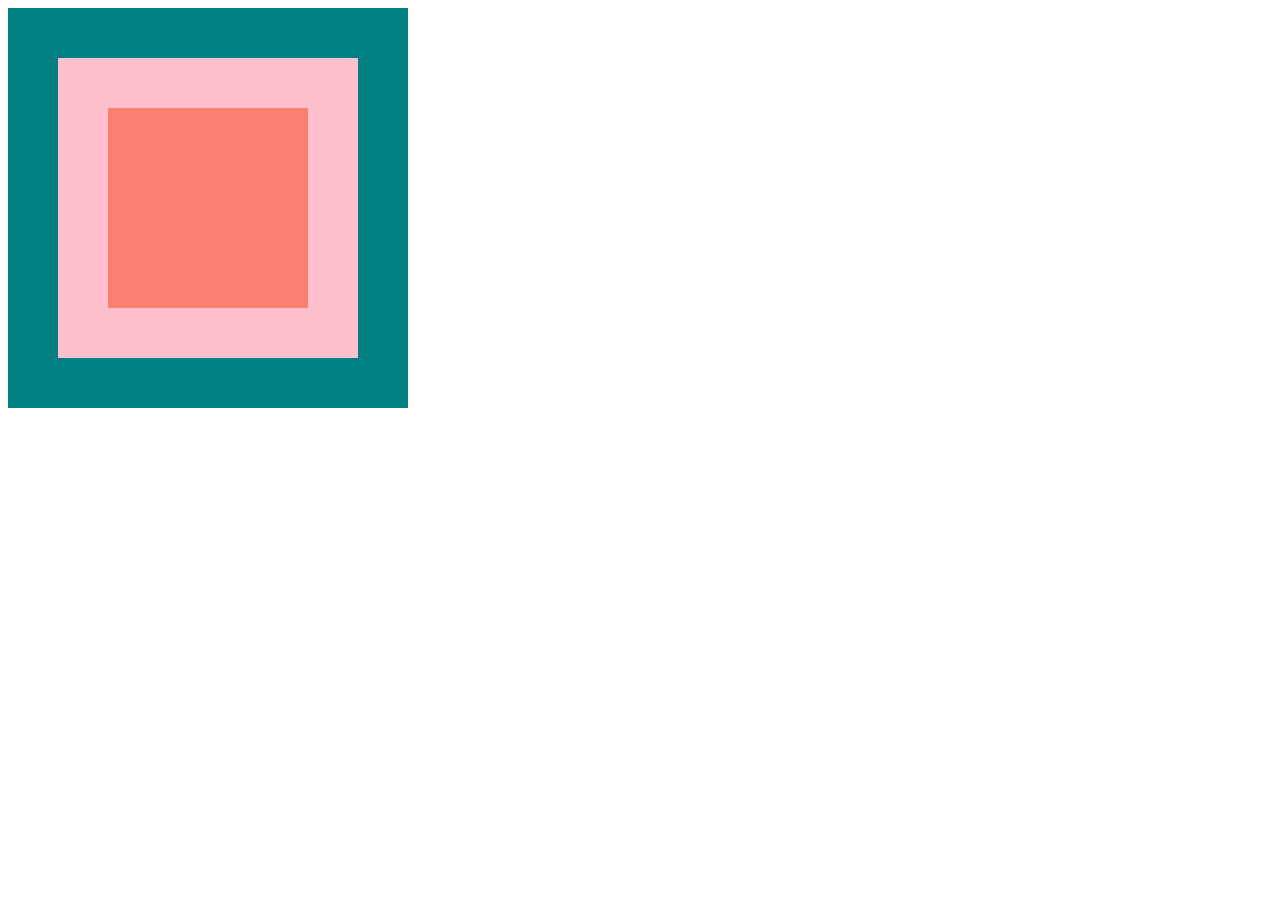
<file: LabAssignment_1/index.html>
<!DOCTYPE html>

<html>
  <head>
    <title>Section 2: Boxes Exercise</title>
    <link href="boxes.css" rel="stylesheet">
  </head>
  <body>
    <div id="outer-box">
      <div id="inner-box"></div>
    </div>
  </body>
</html>
</file>
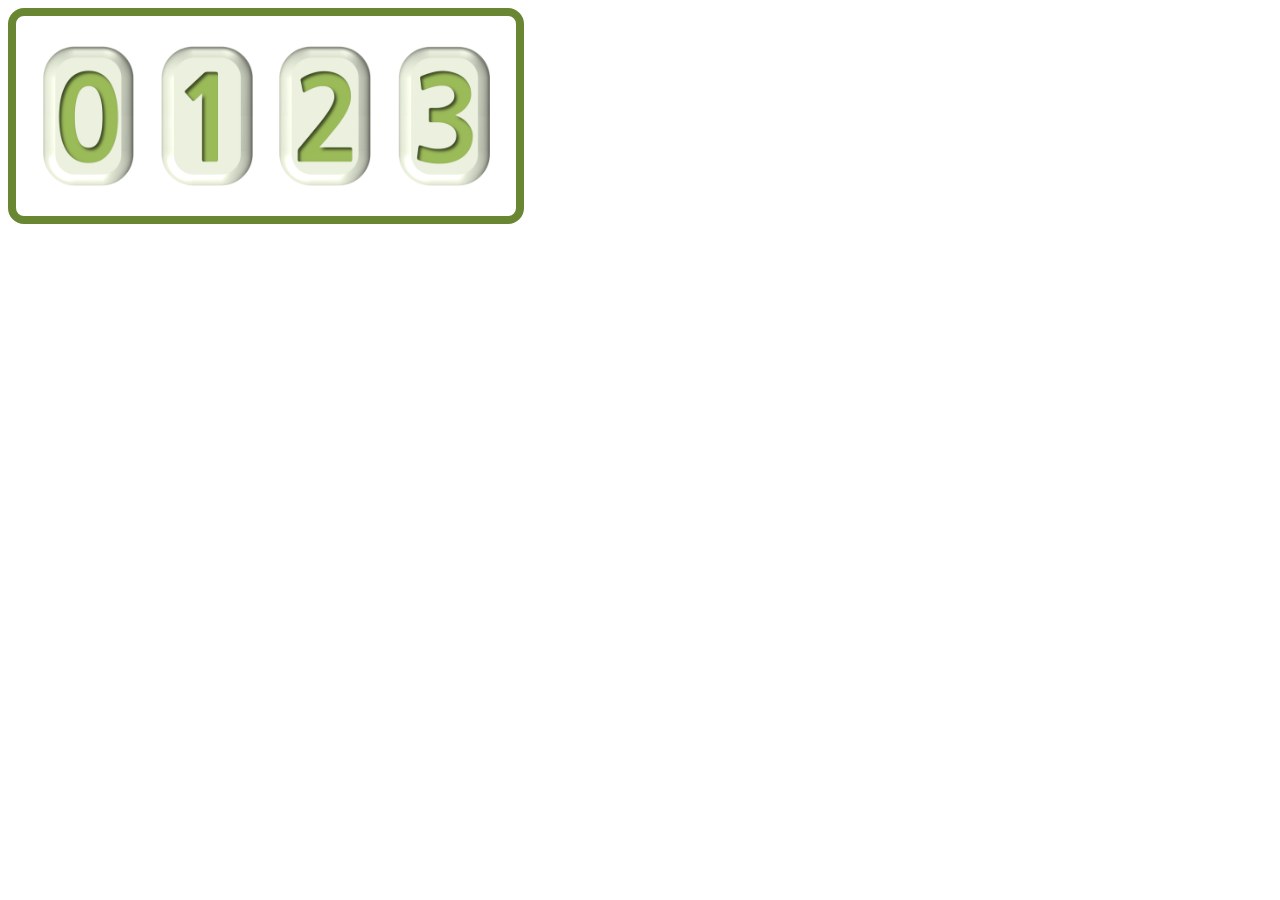
<file: LabAssignment_2/index.html>
<!DOCTYPE html>
<!--
  Starter HTML for the Layout Exercise
-->

<html lang="en">
  <head>
    <title>Number Card Demo</title>
    <link rel="stylesheet" href="number.css">
  </head>
  <body>
    <div>
      <img src="number-0.png" alt="Number 0 tile">
      <img src="number-1.png" alt="Number 1 tile">
      <img src="number-2.png" alt="Number 2 tile">
      <img src="number-3.png" alt="Number 3 tile">
    </div>
  </body>
</html>
</file>
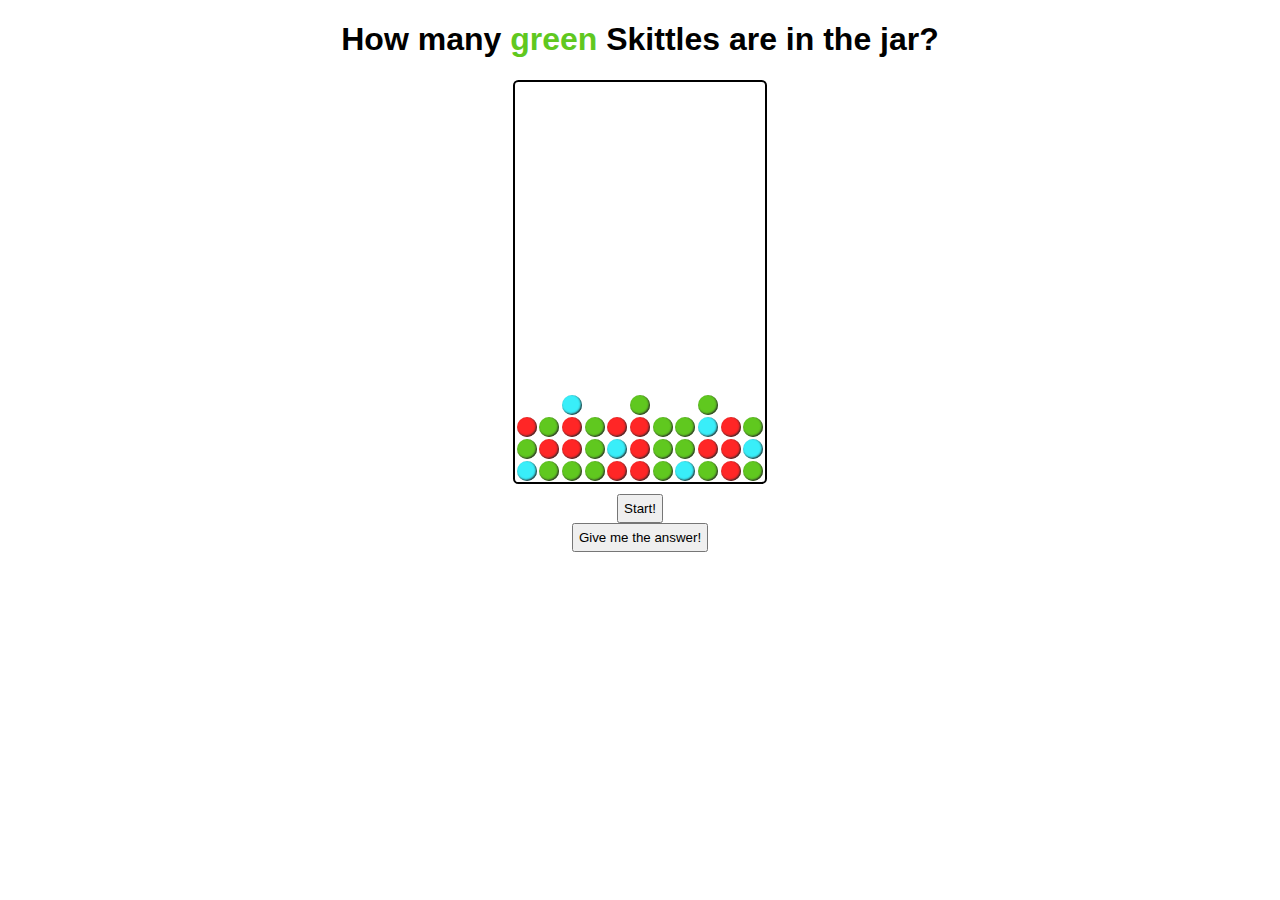
<file: SeydaKara_HW2/index.html>
<!DOCTYPE html>
<!--
  Starter HTML for Skittles Game Exercise (V1). This is just the a jar with skittles.
  -->
<html lang="en">

<head>
  <meta charset="UTF-8">
  <title>Skittles Game</title>
  <link rel="stylesheet" href="skittles.css">
  <script src="skittles-starter.js"></script>
</head>

<body>
  <header>
    <h1>How many <span id="color" class="green">green </span>Skittles are in the jar?</h1>
  </header>

  <main>
    <!-- The Skittles jar! -->
    <div id="jar">
      <div class="skittle blue"></div>
      <div class="skittle green"></div>
      <div class="skittle green"></div>
      <div class="skittle green"></div>
      <div class="skittle red"></div>
      <div class="skittle red"></div>
      <div class="skittle green"></div>
      <div class="skittle blue"></div>
      <div class="skittle green"></div>
      <div class="skittle red"></div>
      <div class="skittle green"></div>
      <div class="skittle green"></div>
      <div class="skittle red"></div>
      <div class="skittle red"></div>
      <div class="skittle green"></div>
      <div class="skittle blue"></div>
      <div class="skittle red"></div>
      <div class="skittle green"></div>
      <div class="skittle green"></div>
      <div class="skittle red"></div>
      <div class="skittle red"></div>
      <div class="skittle blue"></div>
      <div class="skittle red"></div>
      <div class="skittle green"></div>
      <div class="skittle red"></div>
      <div class="skittle green"></div>
      <div class="skittle red"></div>
      <div class="skittle red"></div>
      <div class="skittle green"></div>
      <div class="skittle green"></div>
      <div class="skittle blue"></div>
      <div class="skittle red"></div>
      <div class="skittle green"></div>
      <div class="skittle blue"></div>
      <div class="skittle green"></div>
      <div class="skittle green"></div>
    </div>
    <!-- We will add the "hidden" class to the second view (#game-play) eventually,
         but it's easier to test our JS for now when we can see both buttons. -->
    <article id="game-setup">
      <button id="start-btn">Start!</button>
    </article>

    <article id="game-play">
      <button id="answer-btn">Give me the answer!</button>
      <p class="hidden">There are <span id="count"></span> skittles in the jar!</p>
    </article>
  </main>
</body>

</html
</file>
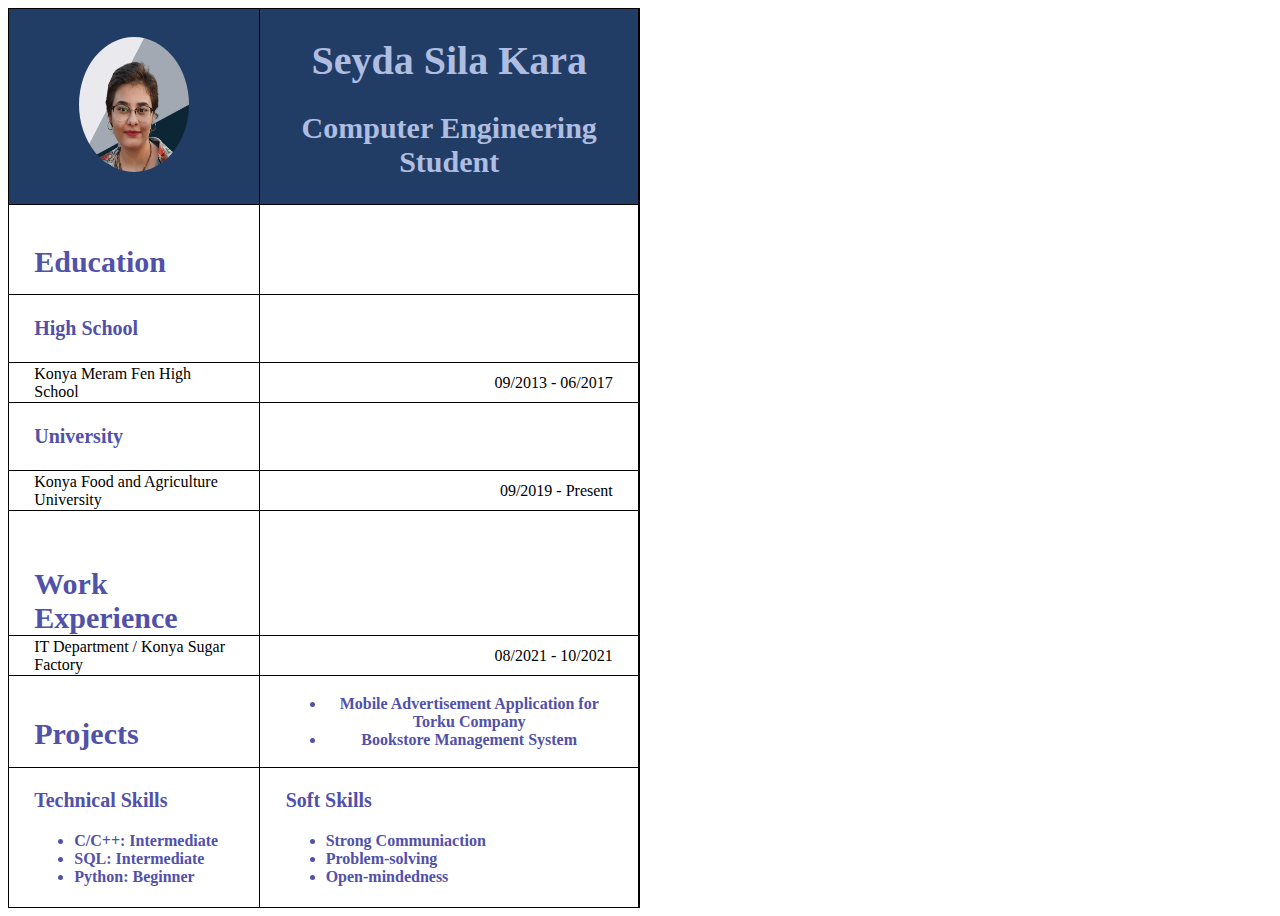
<file: SeydaKara_HW1/Seyda_Kara_HW1.html>
<!DOCTYPE html>
<html>
  <head>
    <meta charset="utf-8">
    <meta name="viewport" content="width=device-width">
    <title>HW</title>
    <link href="Seyda_Kara_HW1.css" rel="stylesheet" type="text/css" />
  

  </head>
  <body>

    <table style="width: 50%;">
      <thead>
        <tr id="head">
          <th><img style="width: 55%; height: 70%;" src="assets/profile.png" alt="selfphoto that front plain background"></th>
          <th id = "Name", style="width: 60%;",scope="col", colspan="2">
            <h1  id = "Name">Seyda Sila Kara</h1>
            <h2  id = "Name">Computer Engineering Student</h2>
          </th>
          <th></th>
          
        </tr>
      </thead>
      
      <tbody>
        <tr>
          <th colspan="2">
            <h2  >Education</h2>
            <td></td>
            <td></td>
          </th>
        </tr>
        <tr>
          <th colspan="2">
            <h3>High School</h3>
            <td></td>
            <td></td>
          </th>
          <tr>
            <td colspan="2">Konya Meram Fen High School</td>
            
            <td id="year">09/2013 - 06/2017</td>
          </tr>
        </tr>
        <tr>
          <th colspan="2">
            <h3>University</h3>
            <td></td>
            <td></td>
          </th>
          <tr>
            <td colspan="2">Konya Food and Agriculture University</td>
            
            <td id="year">09/2019 - Present</td>
          </tr>
        </tr>
        <tr>
          <th colspan="2">
            <h2>Work Experience</h2>
            <td></td>
            <td></td>
          </th>
        </tr>
        <tr>
          <td colspan="2">IT Department / Konya Sugar Factory</td>
          
          <td id="year">08/2021 - 10/2021</td>
        </tr>
        <tr>
          <th colspan="2">
            <h2>Projects</h2>
          </th>
          <th>
            <ul>
              <li>Mobile Advertisement Application for Torku Company</li>
              <li>Bookstore Management System</li>
            </ul>
          </th>
        </tr>

      </tbody>

      <tfoot>
        <tr>
          <th id="tech", colspan="2">
            <h3>Technical Skills
              <ul>
                <li>C/C++: Intermediate</li>
                <li>SQL: Intermediate</li>
                <li>Python: Beginner</li>
              </ul>
            </h3>
          </th>
  
          <th>
            <h3>Soft Skills
              <ul>
                <li>Strong Communiaction</li>
                <li>Problem-solving</li>
                <li>Open-mindedness</li>
              </ul>
            </h3>
          </th>
        </tr>

      </tfoot>

    </table>

  </body>
</html>
</file>
<file: LabAssignment_1/boxes.css>
#outer-box{
  width: 400px;
  height: 400px;
  background-color: teal;
  display: flex;
  justify-content: center;
  align-items: center;

}
#inner-box{
  border: 50px solid pink;
  background-color: salmon;
  width: 200px;
  height: 200px;
}
</file>
<file: LabAssignment_2/number.css>
div{
  height: 200px;
  width: 500px;
  border: 0.5em solid #698733;
  border-radius: 1em;
  display: flex;
  align-items: center;
  justify-content: space-evenly;
}

img{
  height: 70%;
}
</file>
<file: SeydaKara_HW2/skittles.css>
/*
 * CSE 154
 * CSS for Skittles Game Exercise
 */
main {
  align-items: center;
  display: flex;
  flex-direction: column;
  margin: auto auto;
  text-align: center;
  width: 60%;
}

/* button styles aren't inherited from body, so we have to
 * set them explicitly */
body, button {
  font-family: "Trebuchet MS", sans-serif;
}

button, input {
  padding: 5px;
}

header {
  text-align: center;
}

#jar {
  align-content: baseline;
  border: 2pt solid black;
  border-radius: 4pt 4pt;
  display: flex;
  height: 400px;
  flex-wrap: wrap-reverse;
  justify-content: space-evenly;
  margin-bottom: 10px;
  width: 250px;
}

/* Styles shared by all Skittles */
.skittle {
  border-radius: 50%;
  box-shadow: inset -1px -1px 2px 0px #2c2c2c;
  height: 20px;
  margin: 1px;
  width: 20px;
}

#color {
  font-weight: bold;
}

/* These are prettier red, green, blue skittles */
#color.red {
  color: #ff2626;
}

#color.green {
  color: #60c81f;
}

#color.blue {
  color: #39eef9;
}

.skittle.red {
  background-color: #ff2626;
}

.skittle.green {
  background-color: #60c81f;
}

.skittle.blue {
  background-color: #39eef9;
}

.hidden {
  display: none;
}

.green:hover {
  background-color: red;
}
</file>
<file: SeydaKara_HW1/Seyda_Kara_HW1.css>
th{
    color: rgb(81, 81, 170);
  }

table{
  height: 900px;
  width: 800px;
}
  
#Name{
  text-align: center;
  color: rgb(175, 189, 224);
}


table, th, td {
  border: 1px solid black;
  border-collapse: collapse;
  padding-left: 4%;
  padding-right: 4%;
}

h2, h3{
  text-align: left;
}

img {
  border-radius: 50%;
}

#year{
  text-align: right;
}

#head{
  
  background-color: rgb(33, 61, 102);
}

h1{
  font-size: 40px;
  height: 20%;
  border: none;
}

h2{
  font-size: 30px;
  height: 10%;
}

h3{
  font-size: 20px;
  
}

li{
  font-size: medium;
}
</file>
